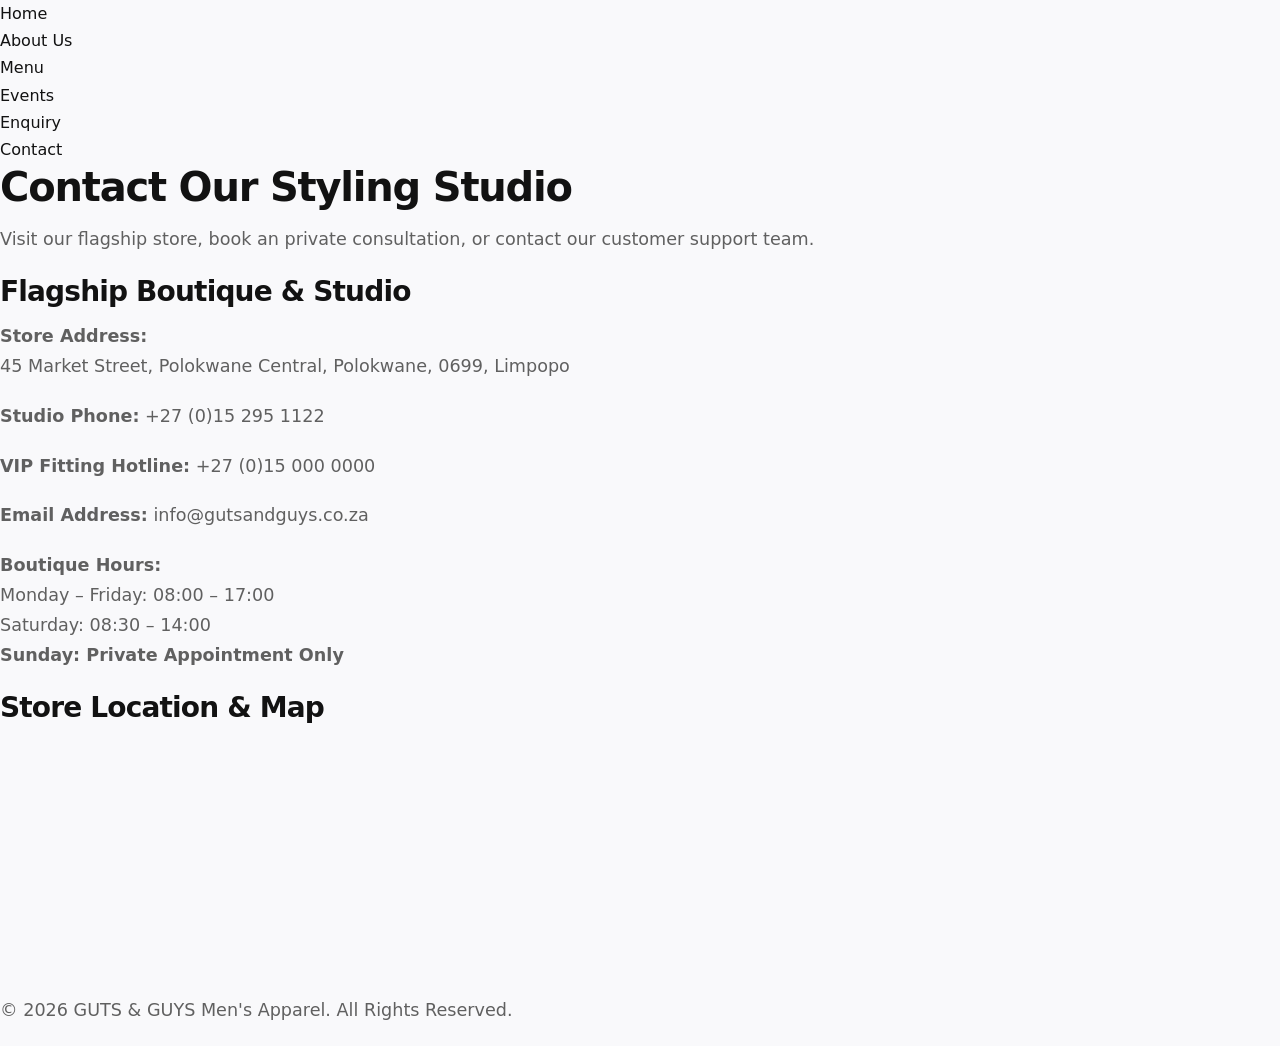
<file: guts-guys--main/pages/contact.html>
<!DOCTYPE html>
<html lang="en">
<head>
    <!-- Character encoding and mobile display setup -->
    <meta charset="UTF-8">
    <meta name="viewport" content="width=device-width, initial-scale=1.0">
    <title>GUTS & GUYS | Contact Us</title>
    <link rel="stylesheet" href="../miscellanous/style.css">
</head>
<body>

    <!-- Header Navigation Section -->
    <header>
        <nav>
            <ul>
                <li><a href="../index.html">Home</a></li>
                <li><a href="aboutus.html">About Us</a></li>
                <li><a href="menu.html">Menu</a></li>
                <li><a href="events.html">Events</a></li>
                <li><a href="enquiry.html">Enquiry</a></li>
                <li><a href="contact.html" class="active">Contact</a></li>
            </ul>
        </nav>
    </header>

    <main>
        <!-- Page Header -->
        <section class="page-title">
            <h2>Contact Our Styling Studio</h2>
            <p>Visit our flagship store, book an private consultation, or contact our customer support team.</p>
        </section>

        <!-- Contact Information Grid -->
        <section class="contact-details-grid">
            
            <!-- Direct Store Details -->
            <article class="contact-card">
                <h3>Flagship Boutique & Studio</h3>
                <p><strong>Store Address:</strong><br>45 Market Street, Polokwane Central, Polokwane, 0699, Limpopo</p>
                <p><strong>Studio Phone:</strong> +27 (0)15 295 1122</p>
                <p><strong>VIP Fitting Hotline:</strong> +27 (0)15 000 0000</p>
                <p><strong>Email Address:</strong> info@gutsandguys.co.za</p>
                <p><strong>Boutique Hours:</strong><br>Monday – Friday: 08:00 – 17:00<br>Saturday: 08:30 – 14:00<br><strong>Sunday: Private Appointment Only</strong></p>
            </article>

            <!-- Embedded Location Map -->
            <article class="map-card">
                <h3>Store Location & Map</h3>
                <iframe src="https://www.google.com/maps/embed?pb=!1m18!1m12!1m3!1d57923.36140510502!2d29.4216897930983!3d-23.90448208466826!2m3!1f0!2f0!3f0!3m2!1i1024!2i768!4f13.1!3m3!1m2!1s0x1ec6d82e1d7d0a21%3A0xa1939103e670d8a1!2sPolokwane!5e0!3m2!1sen!2sza!4v1710000000000!5m2!1sen!2sza" width="100%" height="250" style="border:0;" allowfullscreen="" loading="lazy"></iframe>
            </article>

        </section>
    </main>

    <!-- Global Footer -->
    <footer class="main-footer">
        <div class="footer-content">
            <p>&copy; 2026 GUTS & GUYS Men's Apparel. All Rights Reserved.</p>
        </div>
    </footer>

</body>
</html>
</file>
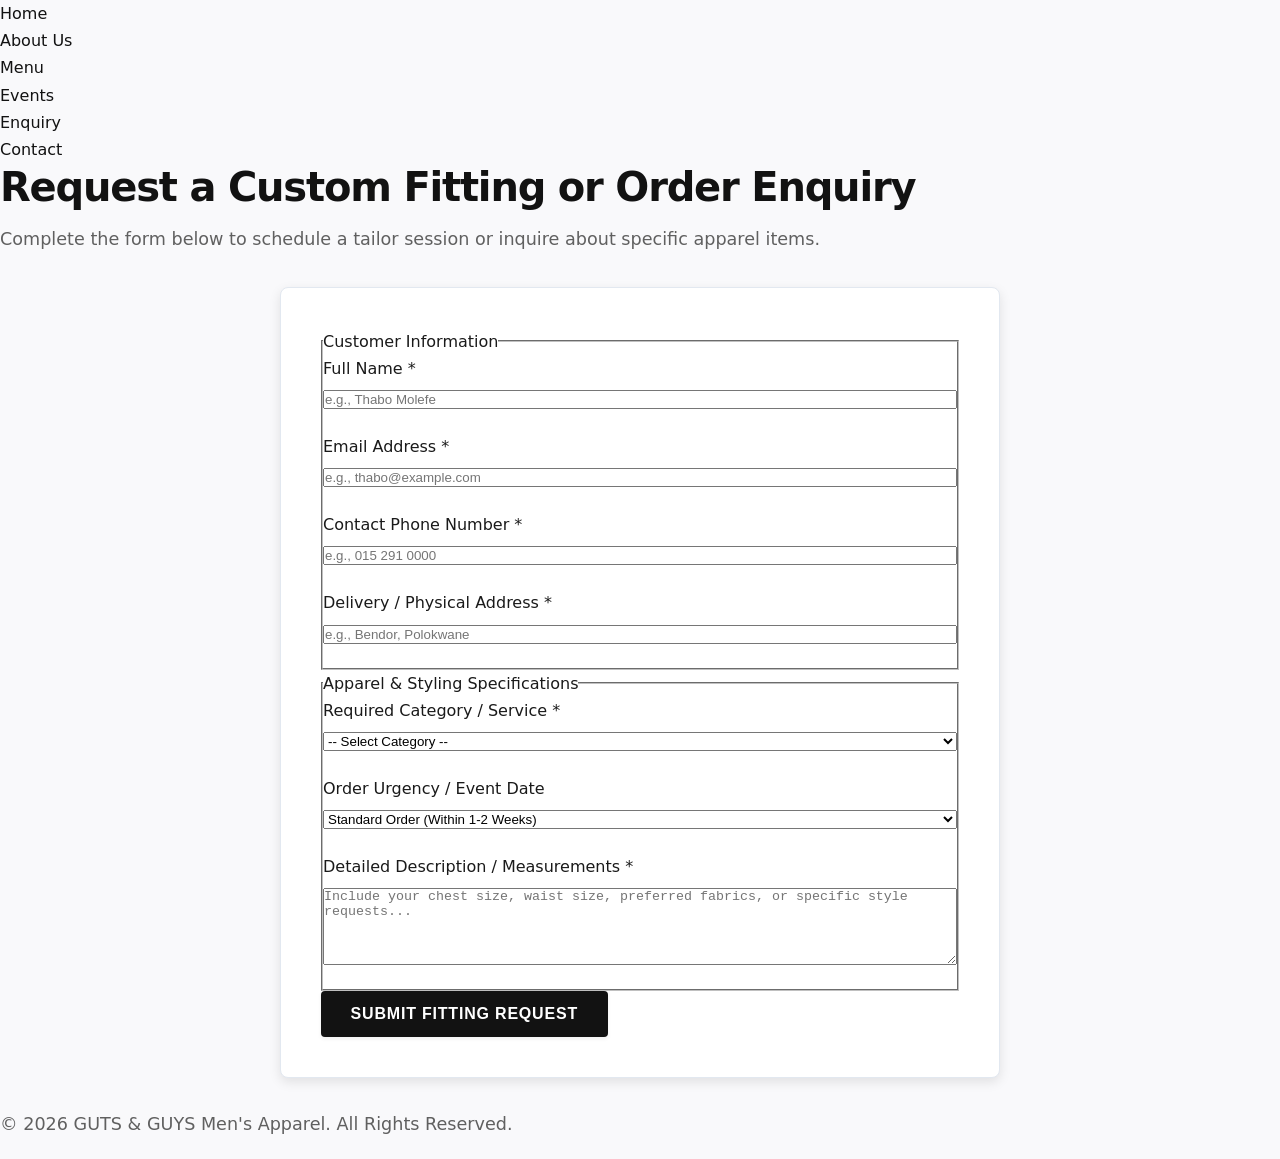
<file: guts-guys--main/pages/enquiry.html>
<!DOCTYPE html>
<html lang="en">
<head>
    <!-- Character encoding and layout viewport -->
    <meta charset="UTF-8">
    <meta name="viewport" content="width=device-width, initial-scale=1.0">
    <title>GUTS & GUYS | Order & Fitting Enquiry</title>
    <link rel="stylesheet" href="../miscellanous/style.css">
</head>
<body>

    <!-- Main Navigation Header -->
    <header>
        <nav>
            <ul>
                <li><a href="../index.html">Home</a></li>
                <li><a href="aboutus.html">About Us</a></li>
                <li><a href="menu.html">Menu</a></li>
                <li><a href="events.html">Events</a></li>
                <li><a href="enquiry.html" class="active">Enquiry</a></li>
                <li><a href="contact.html">Contact</a></li>
            </ul>
        </nav>
    </header>

    <main>
        <!-- Page Title Header -->
        <section class="page-title">
            <h2>Request a Custom Fitting or Order Enquiry</h2>
            <p>Complete the form below to schedule a tailor session or inquire about specific apparel items.</p>
        </section>

        <!-- Interactive Enquiry Form Section -->
        <section class="form-section">
            <div class="form-container">
                <form action="#" method="POST" class="enquiry-form">
                    
                    <!-- Customer Information Fieldset -->
                    <fieldset>
                        <legend>Customer Information</legend>
                        
                        <div class="form-group">
                            <label for="fullname">Full Name *</label>
                            <input type="text" id="fullname" name="fullname" placeholder="e.g., Thabo Molefe" required>
                        </div>

                        <div class="form-group">
                            <label for="email">Email Address *</label>
                            <input type="email" id="email" name="email" placeholder="e.g., thabo@example.com" required>
                        </div>

                        <div class="form-group">
                            <label for="phone">Contact Phone Number *</label>
                            <input type="tel" id="phone" name="phone" placeholder="e.g., 015 291 0000" required>
                        </div>

                        <div class="form-group">
                            <label for="address">Delivery / Physical Address *</label>
                            <input type="text" id="address" name="address" placeholder="e.g., Bendor, Polokwane" required>
                        </div>
                    </fieldset>

                    <!-- Service / Apparel Selection Fieldset -->
                    <fieldset>
                        <legend>Apparel & Styling Specifications</legend>

                        <div class="form-group">
                            <label for="service-type">Required Category / Service *</label>
                            <select id="service-type" name="servicetype" required>
                                <option value="">-- Select Category --</option>
                                <option value="bespoke-suit">Bespoke Suit Fitting & Tailoring</option>
                                <option value="wedding-groomsmen">Wedding Party / Groomsmen Outfitting</option>
                                <option value="streetwear-bulk">Casual Streetwear Order</option>
                                <option value="footwear">Footwear & Accessories Inquiry</option>
                                <option value="general">General Brand Inquiry</option>
                            </select>
                        </div>

                        <div class="form-group">
                            <label for="urgency">Order Urgency / Event Date</label>
                            <select id="urgency" name="urgency">
                                <option value="standard">Standard Order (Within 1-2 Weeks)</option>
                                <option value="urgent">Express Fitting (Within 48 Hours)</option>
                                <option value="emergency">Same-Day Event Emergency</option>
                            </select>
                        </div>

                        <div class="form-group">
                            <label for="message">Detailed Description / Measurements *</label>
                            <textarea id="message" name="message" rows="5" placeholder="Include your chest size, waist size, preferred fabrics, or specific style requests..." required></textarea>
                        </div>
                    </fieldset>

                    <button type="submit" class="btn btn-primary">Submit Fitting Request</button>
                </form>
            </div>
        </section>
    </main>

    <!-- Global Footer -->
    <footer class="main-footer">
        <div class="footer-content">
            <p>&copy; 2026 GUTS & GUYS Men's Apparel. All Rights Reserved.</p>
        </div>
    </footer>

</body>
</html>
</file>
<file: guts-guys--main/miscellanous/style.css>
/* ==========================================================================
   1. GLOBAL RESET & BASE TOKENS (Design Tokens & CSS Reset)
   ========================================================================== */
*, *::before, *::after {
  box-sizing: border-box;
  margin: 0;
  padding: 0;
}

:root {
  /* Color Palette - Premium Editorial / Streetwear Aesthetic */
  --primary-color: #121212;
  --secondary-color: #d4af37; /* Warm Gold */
  --accent-color: #c93b2b;    /* Crimson Accent */
  --light-bg: #f9f9fb;
  --card-bg: #ffffff;
  --dark-text: #1a1a1a;
  --muted-text: #606060;
  --border-color: #e2e8f0;

  /* Elevation Shadows & Transitions */
  --shadow-sm: 0 2px 4px rgba(0,0,0,0.06);
  --shadow-md: 0 4px 12px rgba(0,0,0,0.1);
  --shadow-lg: 0 10px 25px rgba(0,0,0,0.15);
  --transition-smooth: all 0.3s cubic-bezier(0.25, 0.8, 0.25, 1);

  /* Harmonious Modular Typography Scale (Fluid Clamp) */
  --font-family-main: 'Inter', system-ui, -apple-system, sans-serif;
  --font-size-base: 100%; /* 16px default */
  --scale-h1: clamp(2.25rem, 5vw, 3.5rem);
  --scale-h2: clamp(1.75rem, 3.5vw, 2.5rem);
  --scale-h3: clamp(1.25rem, 2.5vw, 1.75rem);
  --scale-body: clamp(0.95rem, 1.5vw, 1.1rem);
}

html {
  font-size: var(--font-size-base);
  scroll-behavior: smooth;
}

body {
  font-family: var(--font-family-main);
  line-height: 1.7;
  color: var(--dark-text);
  background-color: var(--light-bg);
  display: flex;
  flex-direction: column;
  min-height: 100vh;
}

/* ==========================================================================
   2. TYPOGRAPHY & VISUAL DECORATION
   ========================================================================== */
h1, h2, h3, h4, h5, h6 {
  font-weight: 800;
  line-height: 1.2;
  letter-spacing: -0.03em;
  color: var(--primary-color);
  margin-bottom: 0.85rem;
}

h1 { font-size: var(--scale-h1); }
h2 { font-size: var(--scale-h2); }
h3 { font-size: var(--scale-h3); }

p {
  font-size: var(--scale-body);
  color: var(--muted-text);
  margin-bottom: 1.25rem;
}

a {
  color: var(--primary-color);
  text-decoration: none;
  transition: var(--transition-smooth);
}

/* Focus and State Micro-Interactions */
a:hover {
  color: var(--secondary-color);
}

a:focus-visible, button:focus-visible, input:focus-visible, textarea:focus-visible {
  outline: 3px solid var(--secondary-color);
  outline-offset: 3px;
}

/* Call To Action Buttons & Interactive States */
.btn {
  display: inline-block;
  padding: 0.85rem 1.85rem;
  font-size: 1rem;
  font-weight: 700;
  text-transform: uppercase;
  letter-spacing: 0.05em;
  border-radius: 4px;
  border: none;
  cursor: pointer;
  transition: var(--transition-smooth);
}

.btn-primary {
  background-color: var(--primary-color);
  color: var(--card-bg);
  box-shadow: var(--shadow-sm);
}

/* Interactive Pseudo-Classes: :hover, :focus, :active */
.btn-primary:hover {
  background-color: var(--secondary-color);
  color: var(--primary-color);
  box-shadow: var(--shadow-md);
  transform: translateY(-3px);
}

.btn-primary:active {
  transform: translateY(0);
  box-shadow: var(--shadow-sm);
}

/* ==========================================================================
   3. LAYOUT STRUCTURE (DESKTOP FIRST & GRID ARCHITECTURE)
   ========================================================================== */
.header-navigation {
  background-color: var(--card-bg);
  border-bottom: 1px solid var(--border-color);
  position: sticky;
  top: 0;
  z-index: 1000;
}

.nav-container {
  max-width: 1280px;
  margin: 0 auto;
  padding: 1.25rem 2rem;
  display: flex;
  justify-content: space-between;
  align-items: center;
}

.brand-logo {
  font-size: 1.75rem;
  font-weight: 900;
  letter-spacing: -0.04em;
  color: var(--primary-color);
}

.nav-list {
  display: flex;
  list-style: none;
  gap: 2.25rem;
}

.nav-item a {
  font-weight: 600;
  position: relative;
  padding: 0.5rem 0;
}

.nav-item a::after {
  content: '';
  position: absolute;
  width: 0%;
  height: 2px;
  bottom: 0;
  left: 0;
  background-color: var(--secondary-color);
  transition: var(--transition-smooth);
}

.nav-item a:hover::after {
  width: 100%;
}

.main-wrapper {
  flex: 1;
  max-width: 1280px;
  width: 100%;
  margin: 2.5rem auto;
  padding: 0 2rem;
}

/* Grid Layout for Cards, Portfolio, Events, Menu Items */
.grid-layout {
  display: grid;
  grid-template-columns: repeat(3, 1fr);
  gap: 2rem;
  margin: 2.5rem 0;
}

.card {
  background-color: var(--card-bg);
  border: 1px solid var(--border-color);
  border-radius: 8px;
  padding: 1.5rem;
  box-shadow: var(--shadow-sm);
  transition: var(--transition-smooth);
}

.card:hover {
  transform: translateY(-6px);
  box-shadow: var(--shadow-lg);
  border-color: var(--secondary-color);
}

/* Modern Responsive Image Media Rules */
.responsive-img {
  width: 100%;
  height: auto;
  object-fit: cover;
  border-radius: 6px;
  display: block;
}

.site-footer {
  background-color: var(--primary-color);
  color: var(--card-bg);
  padding: 3rem 2rem;
  margin-top: auto;
  text-align: center;
}

/* ==========================================================================
   4. RESPONSIVE DESIGN & MEDIA QUERIES (BREAKPOINTS)
   ========================================================================== */

/* Tablet Viewport Adjustments (Max-width: 992px) */
@media screen and (max-width: 992px) {
  .grid-layout {
    grid-template-columns: repeat(2, 1fr);
    gap: 1.5rem;
  }

  .nav-container {
    padding: 1rem 1.5rem;
  }

  .nav-list {
    gap: 1.25rem;
  }
}

/* Mobile Viewport Adjustments (Max-width: 600px) */
@media screen and (max-width: 600px) {
  .nav-container {
    flex-direction: column;
    align-items: flex-start;
    gap: 1.25rem;
  }

  .nav-list {
    flex-direction: column;
    width: 100%;
    gap: 0.75rem;
  }

  .nav-item {
    width: 100%;
  }

  .nav-item a {
    display: block;
    padding: 0.75rem 1rem;
    background-color: var(--light-bg);
    border-radius: 4px;
  }

  .grid-layout {
    grid-template-columns: 1fr; /* Switch multi-column to single-column */
  }

  .main-wrapper {
    padding: 0 1rem;
    margin: 1.5rem auto;
  }

  .btn {
    width: 100%; /* Accessible full-width touch targets */
    text-align: center;
  }
}
/* ==========================================================================
   5. ADVANCED FORM STYLING & ACCESSIBLE INPUTS
   ========================================================================== */
.form-container {
  background-color: var(--card-bg);
  border: 1px solid var(--border-color);
  border-radius: 8px;
  padding: 2.5rem;
  box-shadow: var(--shadow-md);
  max-width: 720px;
  margin: 2rem auto;
}

.form-group {
  display: flex;
  flex-direction: column;
  gap: 0.5rem;
  margin-bottom: 1.5rem;
}

.form-label {
  font-size: 0.9rem;
  font-weight: 700;
  color: var(--primary-color);
  text-transform: uppercase;
  letter-spacing: 0.05em;
}

.form-input,
.form-textarea,
.form-select {
  width: 100%;
  padding: 0.85rem 1rem;
  font-family: var(--font-family-main);
  font-size: 1rem;
  color: var(--dark-text);
  background-color: var(--light-bg);
  border: 1.5px solid var(--border-color);
  border-radius: 4px;
  transition: var(--transition-smooth);
}

.form-input:focus,
.form-textarea:focus,
.form-select:focus {
  border-color: var(--secondary-color);
  background-color: var(--card-bg);
  box-shadow: 0 0 0 4px rgba(212, 175, 55, 0.15);
  outline: none;
}

.form-textarea {
  min-height: 140px;
  resize: vertical;
}

/* Custom Checkbox & Radio Alignment */
.form-checkbox-group {
  display: flex;
  align-items: center;
  gap: 0.75rem;
  margin-bottom: 1rem;
}

.form-checkbox-group input[type="checkbox"] {
  width: 1.15rem;
  height: 1.15rem;
  accent-color: var(--secondary-color);
  cursor: pointer;
}

/* ==========================================================================
   6. HERO BANNER & PROMOTIONAL SECTIONS
   ========================================================================== */
.hero-banner {
  position: relative;
  background-color: var(--primary-color);
  color: var(--card-bg);
  padding: 5rem 2rem;
  border-radius: 12px;
  overflow: hidden;
  display: flex;
  flex-direction: column;
  justify-content: center;
  align-items: flex-start;
  margin-bottom: 3rem;
  box-shadow: var(--shadow-lg);
}

.hero-banner::before {
  content: '';
  position: absolute;
  top: 0;
  right: 0;
  bottom: 0;
  left: 0;
  background: linear-gradient(135deg, rgba(18, 18, 18, 0.9) 0%, rgba(18, 18, 18, 0.4) 100%);
  z-index: 1;
}

.hero-content {
  position: relative;
  z-index: 2;
  max-width: 650px;
}

.hero-content h1 {
  color: #ffffff;
  margin-bottom: 1rem;
}

.hero-content p {
  color: #d1d5db;
  font-size: clamp(1.05rem, 2vw, 1.25rem);
  margin-bottom: 2rem;
}

/* Badge Component */
.badge {
  display: inline-block;
  padding: 0.35rem 0.85rem;
  font-size: 0.75rem;
  font-weight: 800;
  text-transform: uppercase;
  letter-spacing: 0.08em;
  border-radius: 50px;
  background-color: var(--secondary-color);
  color: var(--primary-color);
  margin-bottom: 1rem;
}

/* ==========================================================================
   7. KEYFRAME ANIMATIONS & DECORATIVE COMPONENTS
   ========================================================================== */
@keyframes fadeInUp {
  from {
    opacity: 0;
    transform: translateY(20px);
  }
  to {
    opacity: 1;
    transform: translateY(0);
  }
}

.animate-fade-in {
  animation: fadeInUp 0.6s ease-out forwards;
}

/* Skeleton Loader State for Async Content */
.skeleton {
  background: linear-gradient(90deg, #f0f0f0 25%, #e0e0e0 50%, #f0f0f0 75%);
  background-size: 200% 100%;
  animation: skeleton-loading 1.5s infinite;
  border-radius: 4px;
}

@keyframes skeleton-loading {
  0% { background-position: 200% 0; }
  100% { background-position: -200% 0; }
}

/* Custom Scrollbar Styling */
::-webkit-scrollbar {
  width: 10px;
}

::-webkit-scrollbar-track {
  background: var(--light-bg);
}

::-webkit-scrollbar-thumb {
  background: #c1c1c1;
  border-radius: 5px;
}

::-webkit-scrollbar-thumb:hover {
  background: var(--secondary-color);
}

/* ==========================================================================
   8. DARK PREFERENCE OVERRIDES (SYSTEM COLOR SCHEME DETECT)
   ========================================================================== */
@media (prefers-color-scheme: dark) {
  :root {
    --primary-color: #f9f9fb;
    --secondary-color: #e5c158;
    --light-bg: #121212;
    --card-bg: #1e1e1e;
    --dark-text: #f0f0f0;
    --muted-text: #a0a0a0;
    --border-color: #2e2e2e;
  }

  .header-navigation {
    background-color: #1a1a1a;
  }

  .btn-primary {
    background-color: var(--secondary-color);
    color: #121212;
  }

  .btn-primary:hover {
    background-color: #ffffff;
    color: #121212;
  }
}

/* ==========================================================================
   9. UTILITY CLASSES (LAYOUT & SPACING HELPERS)
   ========================================================================== */
.text-center { text-align: center; }
.text-right { text-align: right; }
.mb-1 { margin-bottom: 0.5rem; }
.mb-2 { margin-bottom: 1rem; }
.mb-3 { margin-bottom: 1.5rem; }
.mb-4 { margin-bottom: 2rem; }
.hidden { display: none !important; }
</file>
